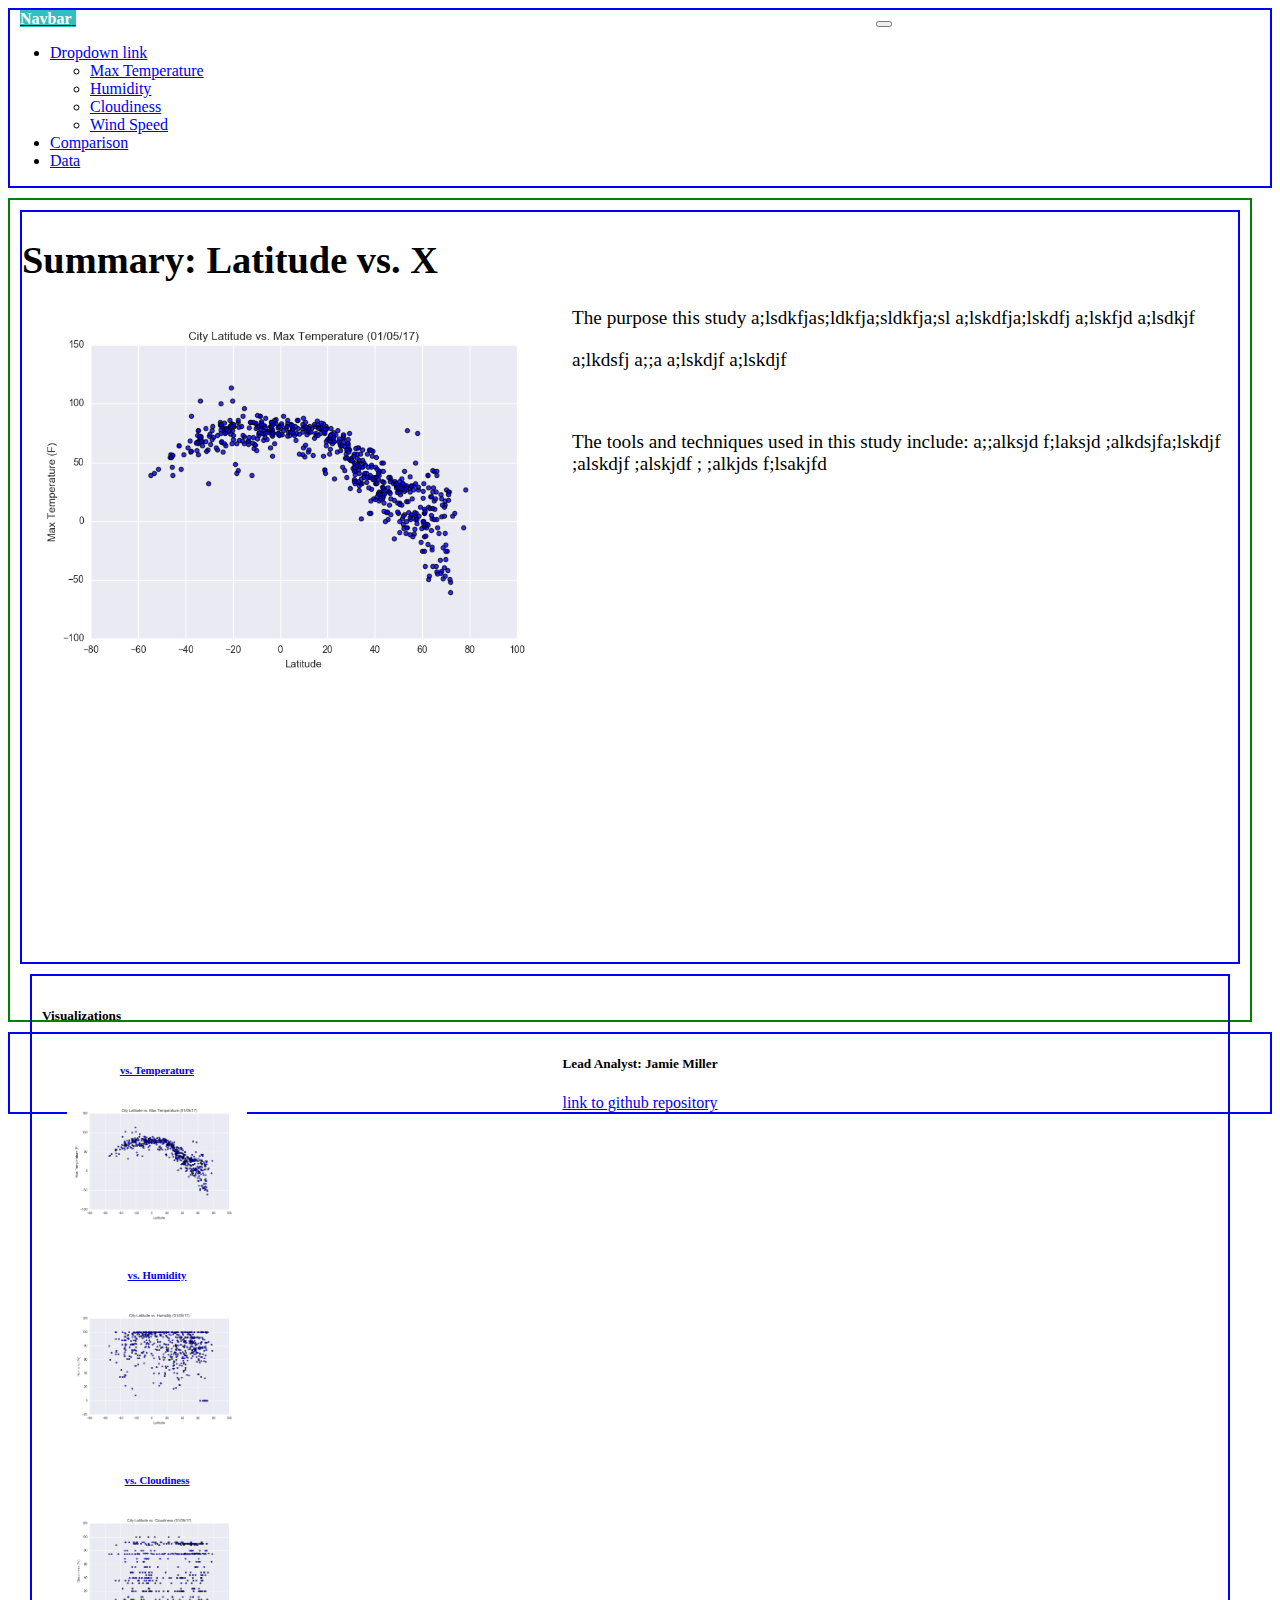
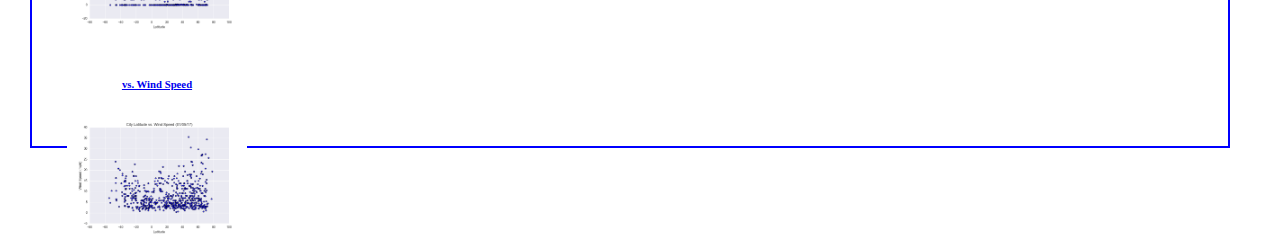
<file: index.html>
<!doctype html>
<html lang="en">

<head>
    <!-- Required meta tags -->
    <meta charset="utf-8">
    <meta name="viewport" content="width=device-width, initial-scale=1">

    <!-- Bootstrap CSS -->
    <link href="https://cdn.jsdelivr.net/npm/bootstrap@5.0.1/dist/css/bootstrap.min.css" rel="stylesheet"
        integrity="sha384-+0n0xVW2eSR5OomGNYDnhzAbDsOXxcvSN1TPprVMTNDbiYZCxYbOOl7+AMvyTG2x" crossorigin="anonymous">

    <link rel="stylesheet" href="assets/CSS/jamie_style.css">
    <title>Home</title>
</head>

<body>

    <header>
        <!-- start of the navbar -->
        <div class="container">
            <nav class="navbar navbar-expand-lg navbar-light bg-light">
                <div class="container-fluid">
                    <a class="navbar-brand" href="index.html"><span id="navbar-span">Navbar</span> </a>
                    <button class="navbar-toggler" type="button" data-bs-toggle="collapse"
                        data-bs-target="#navbarNavDropdown" aria-controls="navbarNavDropdown" aria-expanded="false"
                        aria-label="Toggle navigation">
                        <span class="navbar-toggler-icon"></span>
                    </button>
                    <div class="collapse navbar-collapse" id="navbarNavDropdown">
                        <ul class="navbar-nav">
                            <li class="nav-item dropdown">
                                <a class="nav-link dropdown-toggle" href="#" id="navbarDropdownMenuLink" role="button"
                                    data-bs-toggle="dropdown" aria-expanded="false">
                                    Dropdown link
                                </a>
                                <ul class="dropdown-menu" aria-labelledby="navbarDropdownMenuLink">
                                    <li><a class="dropdown-item" href="visualizations/temperature.html">Max
                                            Temperature</a></li>
                                    <li><a class="dropdown-item" href="visualizations/humidity.html">Humidity</a></li>
                                    <li><a class="dropdown-item" href="visualizations/cloudiness.html">Cloudiness</a>
                                    </li>
                                    <li><a class="dropdown-item" href="visualizations/wind_speed.html">Wind Speed</a>
                                    </li>
                                </ul>
                            </li>
                            <li class="nav-item">
                                <a class="nav-link active" aria-current="page" href="comparison.html">Comparison</a>
                            </li>
                            <li class="nav-item">
                                <a class="nav-link" href="data.html">Data</a>
                            </li>
                        </ul>
                    </div>
                </div>
            </nav>


        </div>
    </header>

    <main>
        <!-- start of the main body container -->
        <div class="container main-body-container">


            <div class="row">
                <!-- start of left box -->
                <div class="col-7">
                    <div class="container left-container">
                        <h1>Summary: Latitude vs. X</h1>
                        <img class="left-img" src="assets/images/temp.png" alt="latitude vs. temperature">
                        <p>The purpose this study a;lsdkfjas;ldkfja;sldkfja;sl a;lskdfja;lskdfj a;lskfjd a;lsdkjf</p>
                        a;lkdsfj a;;a a;lskdjf a;lskdjf </p>
                        <br>
                        <p>The tools and techniques used in this study include: a;;alksjd f;laksjd ;alkdsjfa;lskdjf
                            ;alskdjf ;alskjdf ; ;alkjds f;lsakjfd </p>
                    </div>
                </div>

                <!-- start of right box -->
                <div class="col-5">
                    <div class="container right-container">
                        <h5>Visualizations</h5>

                        <div class="row">
                            <div class="col-5">
                                <a href="visualizations/temperature.html">

                                    <div class="card viz-card">
                                        <h6>vs. Temperature</h6>
                                        <img class="viz-image" src="assets/images/temp.png"
                                            alt="latitud vs. temperature">
                                    </div>
                                </a>
                            </div>

                            <div class="col-5">
                                <a href="visualizations/humidity.html">

                                    <div class="card viz-card">
                                        <h6>vs. Humidity</h6>
                                        <img class="viz-image" src="assets/images/humidity.png"
                                            alt="latitud vs. temperature">
                                    </div>
                                </a>
                            </div>

                            <div class="col-5">
                                <a href="visualizations/cloudiness.html">

                                    <div class="card viz-card">
                                        <h6>vs. Cloudiness</h6>
                                        <img class="viz-image" src="assets/images/cloudiness.png"
                                            alt="latitud vs. temperature">
                                    </div>
                                </a>
                            </div>

                            <div class="col-5">
                                <a href="visualizations/wind_speed.html">

                                    <div class="card viz-card">
                                        <h6>vs. Wind Speed</h6>
                                        <img class="viz-image" src="assets/images/wind_speed.png"
                                            alt="latitud vs. temperature">
                                    </div>
                                </a>
                            </div>
                           


                        </div>
                    </div>
                </div>
            </div>

        </div>

    </main>

    <footer>
        <div class="container">
            <h5>Lead Analyst: Jamie Miller </h5>
            <a href="https://github.com/jamie-miller-rva/new_web-design-challenge" target="_blank" rel="noopener noreferrer">link to github repository</a>
        </div>


    </footer>


    <!-- Optional JavaScript; choose one of the two! -->

    <!-- Option 1: Bootstrap Bundle with Popper -->
    <script src="https://cdn.jsdelivr.net/npm/bootstrap@5.0.1/dist/js/bootstrap.bundle.min.js"
        integrity="sha384-gtEjrD/SeCtmISkJkNUaaKMoLD0//ElJ19smozuHV6z3Iehds+3Ulb9Bn9Plx0x4"
        crossorigin="anonymous"></script>

    <!-- Option 2: Separate Popper and Bootstrap JS -->
    <!--
    <script src="https://cdn.jsdelivr.net/npm/@popperjs/core@2.9.2/dist/umd/popper.min.js" integrity="sha384-IQsoLXl5PILFhosVNubq5LC7Qb9DXgDA9i+tQ8Zj3iwWAwPtgFTxbJ8NT4GN1R8p" crossorigin="anonymous"></script>
    <script src="https://cdn.jsdelivr.net/npm/bootstrap@5.0.1/dist/js/bootstrap.min.js" integrity="sha384-Atwg2Pkwv9vp0ygtn1JAojH0nYbwNJLPhwyoVbhoPwBhjQPR5VtM2+xf0Uwh9KtT" crossorigin="anonymous"></script>
    -->
</body>

</html>
</file>
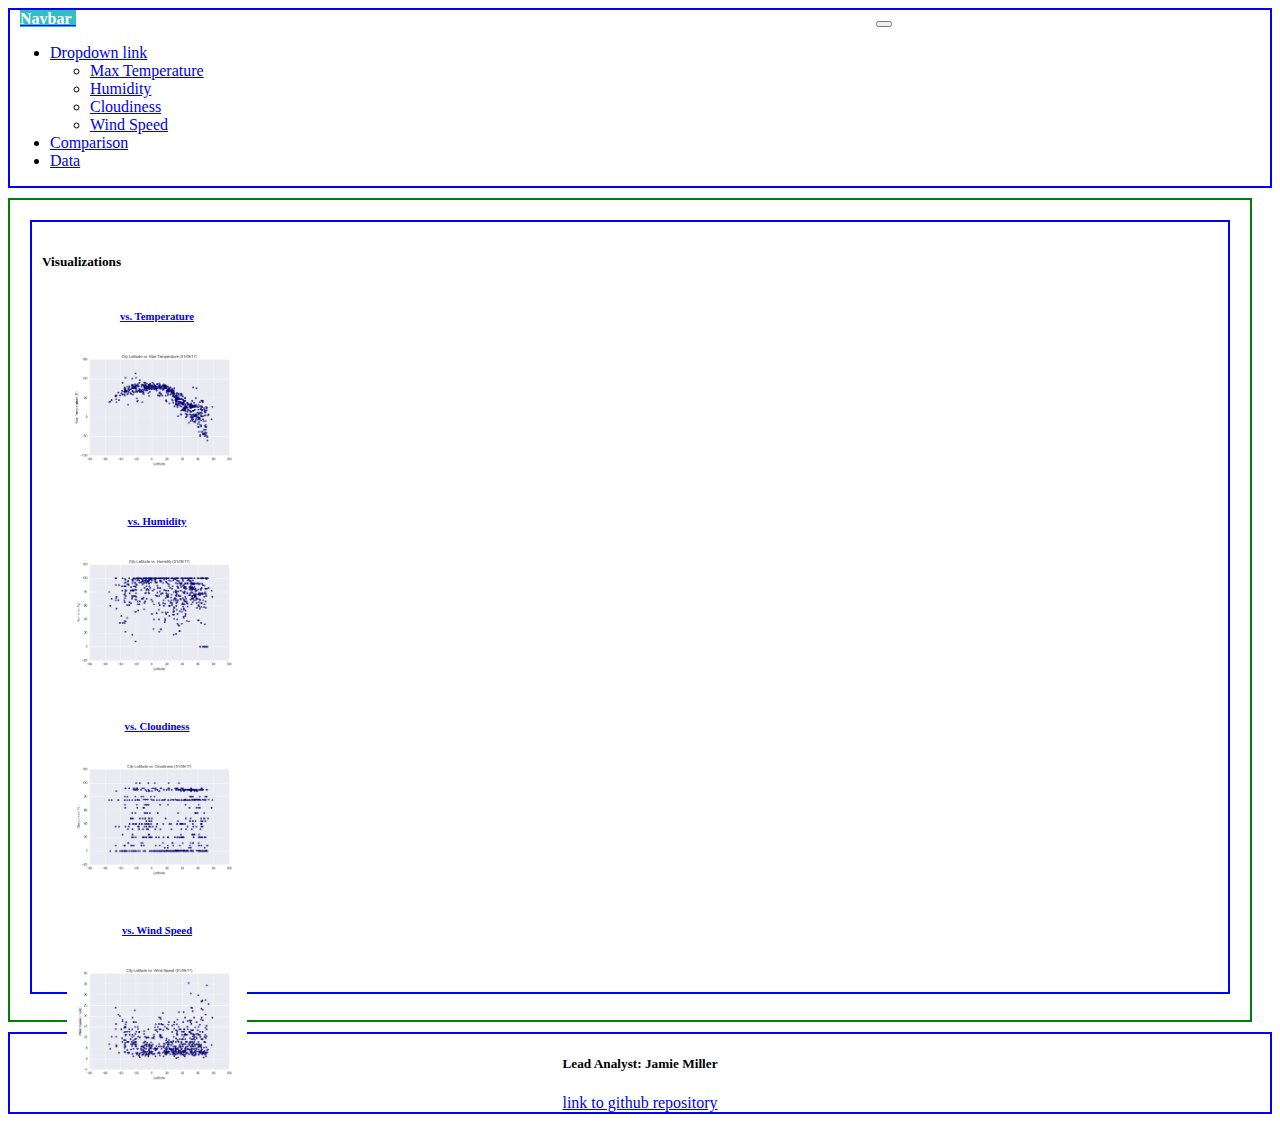
<file: comparison.html>
<!doctype html>
<html lang="en">

<head>
    <!-- Required meta tags -->
    <meta charset="utf-8">
    <meta name="viewport" content="width=device-width, initial-scale=1">

    <!-- Bootstrap CSS -->
    <link href="https://cdn.jsdelivr.net/npm/bootstrap@5.0.1/dist/css/bootstrap.min.css" rel="stylesheet"
        integrity="sha384-+0n0xVW2eSR5OomGNYDnhzAbDsOXxcvSN1TPprVMTNDbiYZCxYbOOl7+AMvyTG2x" crossorigin="anonymous">

    <link rel="stylesheet" href="assets/CSS/jamie_style.css">
    <title>Comparison</title>
</head>

<body>

    <header>
        <!-- start of the navbar -->
        <div class="container">
            <nav class="navbar navbar-expand-lg navbar-light bg-light">
                <div class="container-fluid">
                    <a class="navbar-brand" href="index.html"><span id="navbar-span">Navbar</span> </a>
                    <button class="navbar-toggler" type="button" data-bs-toggle="collapse"
                        data-bs-target="#navbarNavDropdown" aria-controls="navbarNavDropdown" aria-expanded="false"
                        aria-label="Toggle navigation">
                        <span class="navbar-toggler-icon"></span>
                    </button>
                    <div class="collapse navbar-collapse" id="navbarNavDropdown">
                        <ul class="navbar-nav">
                            <li class="nav-item dropdown">
                                <a class="nav-link dropdown-toggle" href="#" id="navbarDropdownMenuLink" role="button"
                                    data-bs-toggle="dropdown" aria-expanded="false">
                                    Dropdown link
                                </a>
                                <ul class="dropdown-menu" aria-labelledby="navbarDropdownMenuLink">
                                    <li><a class="dropdown-item" href="visualizations/temperature.html">Max
                                            Temperature</a></li>
                                    <li><a class="dropdown-item" href="visualizations/humidity.html">Humidity</a></li>
                                    <li><a class="dropdown-item" href="visualizations/cloudiness.html">Cloudiness</a>
                                    </li>
                                    <li><a class="dropdown-item" href="visualizations/wind_speed.html">Wind Speed</a>
                                    </li>
                                </ul>
                            </li>
                            <li class="nav-item">
                                <a class="nav-link active" aria-current="page" href="comparison.html">Comparison</a>
                            </li>
                            <li class="nav-item">
                                <a class="nav-link" href="data.html">Data</a>
                            </li>
                        </ul>
                    </div>
                </div>
            </nav>


        </div>
    </header>

    <main>
        <!-- start of the main body container -->
        <div class="container main-body-container">


            <!-- start of right box -->
                <div class="col-12">
                    <div class="container right-container">
                        <h5>Visualizations</h5>

                        <div class="row">
                            <div class="col-5">
                                <a href="visualizations/temperature.html">

                                    <div class="card viz-card">
                                        <h6>vs. Temperature</h6>
                                        <img class="viz-image" src="assets/images/temp.png"
                                            alt="latitud vs. temperature">
                                    </div>
                                </a>
                            </div>

                            <div class="col-5">
                                <a href="visualizations/humidity.html">

                                    <div class="card viz-card">
                                        <h6>vs. Humidity</h6>
                                        <img class="viz-image" src="assets/images/humidity.png"
                                            alt="latitud vs. temperature">
                                    </div>
                                </a>
                            </div>

                            <div class="col-5">
                                <a href="visualizations/cloudiness.html">

                                    <div class="card viz-card">
                                        <h6>vs. Cloudiness</h6>
                                        <img class="viz-image" src="assets/images/cloudiness.png"
                                            alt="latitud vs. temperature">
                                    </div>
                                </a>
                            </div>

                            <div class="col-5">
                                <a href="visualizations/wind_speed.html">

                                    <div class="card viz-card">
                                        <h6>vs. Wind Speed</h6>
                                        <img class="viz-image" src="assets/images/wind_speed.png"
                                            alt="latitud vs. temperature">
                                    </div>
                                </a>
                            </div>
                           


                        </div>
                    </div>
                </div>
            </div>

        </div>

    </main>

    <footer>
        <div class="container">
            <h5>Lead Analyst: Jamie Miller </h5>
            <a href="https://github.com/jamie-miller-rva/new_web-design-challenge" target="_blank" rel="noopener noreferrer">link to github repository</a>
        </div>


    </footer>


    <!-- Optional JavaScript; choose one of the two! -->

    <!-- Option 1: Bootstrap Bundle with Popper -->
    <script src="https://cdn.jsdelivr.net/npm/bootstrap@5.0.1/dist/js/bootstrap.bundle.min.js"
        integrity="sha384-gtEjrD/SeCtmISkJkNUaaKMoLD0//ElJ19smozuHV6z3Iehds+3Ulb9Bn9Plx0x4"
        crossorigin="anonymous"></script>

    <!-- Option 2: Separate Popper and Bootstrap JS -->
    <!--
    <script src="https://cdn.jsdelivr.net/npm/@popperjs/core@2.9.2/dist/umd/popper.min.js" integrity="sha384-IQsoLXl5PILFhosVNubq5LC7Qb9DXgDA9i+tQ8Zj3iwWAwPtgFTxbJ8NT4GN1R8p" crossorigin="anonymous"></script>
    <script src="https://cdn.jsdelivr.net/npm/bootstrap@5.0.1/dist/js/bootstrap.min.js" integrity="sha384-Atwg2Pkwv9vp0ygtn1JAojH0nYbwNJLPhwyoVbhoPwBhjQPR5VtM2+xf0Uwh9KtT" crossorigin="anonymous"></script>
    -->
</body>

</html>
</file>
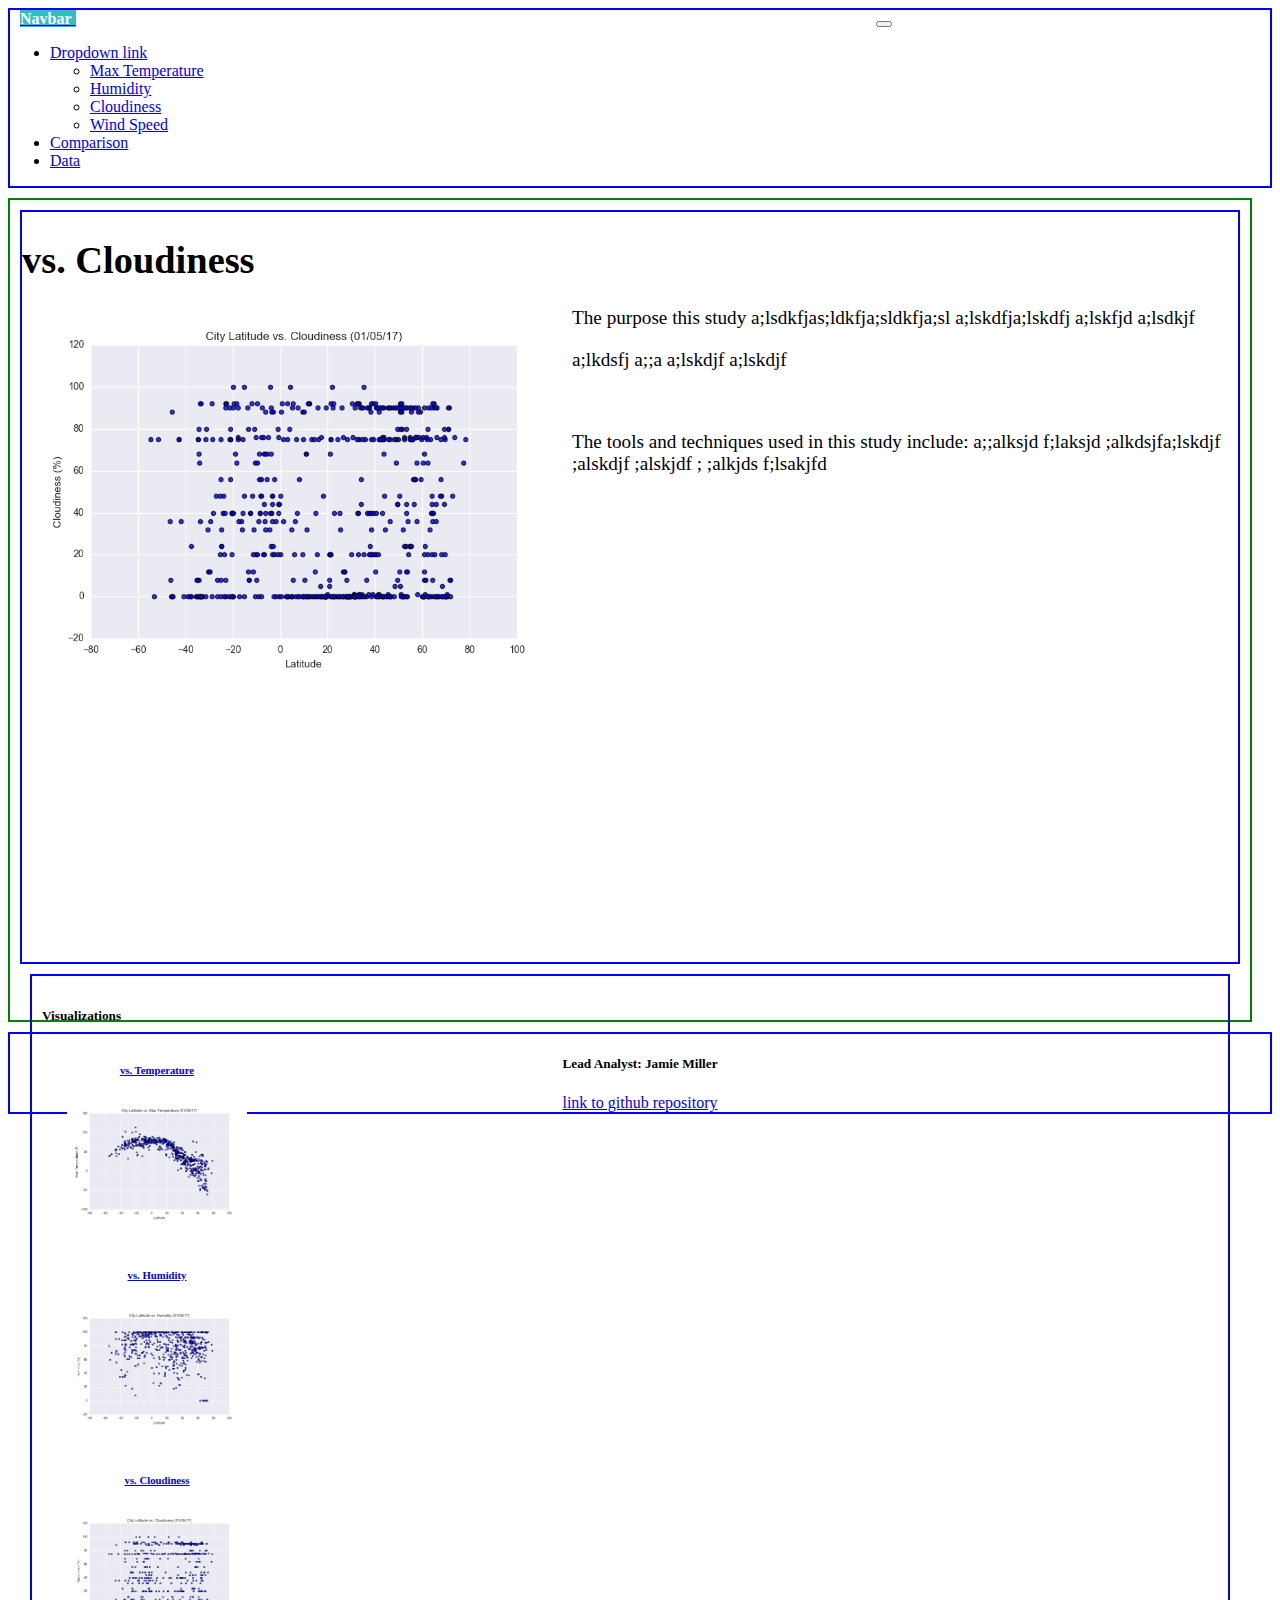
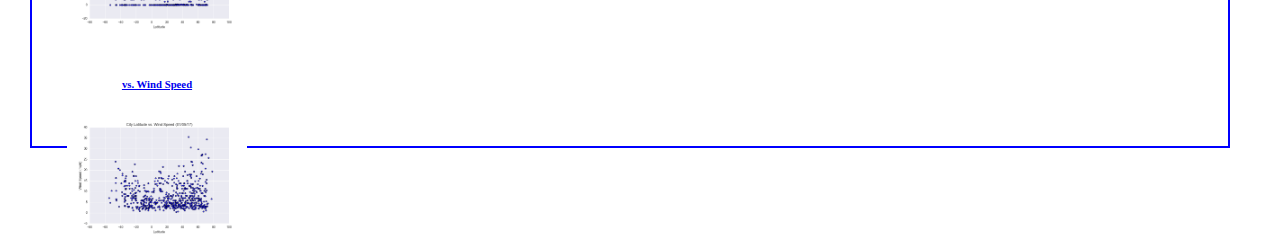
<file: visualizations/cloudiness.html>
<!doctype html>
<html lang="en">

<head>
    <!-- Required meta tags -->
    <meta charset="utf-8">
    <meta name="viewport" content="width=device-width, initial-scale=1">

    <!-- Bootstrap CSS -->
    <link href="https://cdn.jsdelivr.net/npm/bootstrap@5.0.1/dist/css/bootstrap.min.css" rel="stylesheet"
        integrity="sha384-+0n0xVW2eSR5OomGNYDnhzAbDsOXxcvSN1TPprVMTNDbiYZCxYbOOl7+AMvyTG2x" crossorigin="anonymous">

    <link rel="stylesheet" href="../assets/CSS/jamie_style.css">
    <title>Cloudiness</title>
</head>

<body>

    <header>
        <!-- start of the navbar -->
        <div class="container">
            <nav class="navbar navbar-expand-lg navbar-light bg-light">
                <div class="container-fluid">
                    <a class="navbar-brand" href="../index.html"><span id="navbar-span">Navbar</span> </a>
                    <button class="navbar-toggler" type="button" data-bs-toggle="collapse"
                        data-bs-target="#navbarNavDropdown" aria-controls="navbarNavDropdown" aria-expanded="false"
                        aria-label="Toggle navigation">
                        <span class="navbar-toggler-icon"></span>
                    </button>
                    <div class="collapse navbar-collapse" id="navbarNavDropdown">
                        <ul class="navbar-nav">
                            <li class="nav-item dropdown">
                                <a class="nav-link dropdown-toggle" href="#" id="navbarDropdownMenuLink" role="button"
                                    data-bs-toggle="dropdown" aria-expanded="false">
                                    Dropdown link
                                </a>
                                <ul class="dropdown-menu" aria-labelledby="navbarDropdownMenuLink">
                                    <li><a class="dropdown-item" href="temperature.html">Max
                                            Temperature</a></li>
                                    <li><a class="dropdown-item" href="humidity.html">Humidity</a></li>
                                    <li><a class="dropdown-item" href="cloudiness.html">Cloudiness</a>
                                    </li>
                                    <li><a class="dropdown-item" href="wind_speed.html">Wind Speed</a>
                                    </li>
                                </ul>
                            </li>
                            <li class="nav-item">
                                <a class="nav-link active" aria-current="page" href="../comparison.html">Comparison</a>
                            </li>
                            <li class="nav-item">
                                <a class="nav-link" href="../data.html">Data</a>
                            </li>
                        </ul>
                    </div>
                </div>
            </nav>


        </div>
    </header>

    <main>
        <!-- start of the main body container -->
        <div class="container main-body-container">


            <div class="row">
                <!-- start of left box -->
                <div class="col-7">
                    <div class="container left-container">
                        <h1>vs. Cloudiness</h1>
                        <img class="left-img" src="../assets/images/cloudiness.png" alt="latitude vs. temperature">
                        <p>The purpose this study a;lsdkfjas;ldkfja;sldkfja;sl a;lskdfja;lskdfj a;lskfjd a;lsdkjf</p>
                        a;lkdsfj a;;a a;lskdjf a;lskdjf </p>
                        <br>
                        <p>The tools and techniques used in this study include: a;;alksjd f;laksjd ;alkdsjfa;lskdjf
                            ;alskdjf ;alskjdf ; ;alkjds f;lsakjfd </p>
                    </div>
                </div>

                <!-- start of right box -->
                <div class="col-5">
                    <div class="container right-container">
                        <h5>Visualizations</h5>

                        <div class="row">
                            <div class="col-5">
                                <a href="temperature.html">

                                    <div class="card viz-card">
                                        <h6>vs. Temperature</h6>
                                        <img class="viz-image" src="../assets/images/temp.png"
                                            alt="latitud vs. temperature">
                                    </div>
                                </a>
                            </div>

                            <div class="col-5">
                                <a href="humidity.html">

                                    <div class="card viz-card">
                                        <h6>vs. Humidity</h6>
                                        <img class="viz-image" src="../assets/images/humidity.png"
                                            alt="latitud vs. temperature">
                                    </div>
                                </a>
                            </div>

                            <div class="col-5">
                                <a href="cloudiness.html">

                                    <div class="card viz-card">
                                        <h6>vs. Cloudiness</h6>
                                        <img class="viz-image" src="../assets/images/cloudiness.png"
                                            alt="latitud vs. temperature">
                                    </div>
                                </a>
                            </div>

                            <div class="col-5">
                                <a href="wind_speed.html">

                                    <div class="card viz-card">
                                        <h6>vs. Wind Speed</h6>
                                        <img class="viz-image" src="../assets/images/wind_speed.png"
                                            alt="latitud vs. temperature">
                                    </div>
                                </a>
                            </div>
                           


                        </div>
                    </div>
                </div>
            </div>

        </div>

    </main>

    <footer>
        <div class="container">
            <h5>Lead Analyst: Jamie Miller </h5>
            <a href="https://github.com/jamie-miller-rva/new_web-design-challenge" target="_blank" rel="noopener noreferrer">link to github repository</a>
        </div>


    </footer>


    <!-- Optional JavaScript; choose one of the two! -->

    <!-- Option 1: Bootstrap Bundle with Popper -->
    <script src="https://cdn.jsdelivr.net/npm/bootstrap@5.0.1/dist/js/bootstrap.bundle.min.js"
        integrity="sha384-gtEjrD/SeCtmISkJkNUaaKMoLD0//ElJ19smozuHV6z3Iehds+3Ulb9Bn9Plx0x4"
        crossorigin="anonymous"></script>

    <!-- Option 2: Separate Popper and Bootstrap JS -->
    <!--
    <script src="https://cdn.jsdelivr.net/npm/@popperjs/core@2.9.2/dist/umd/popper.min.js" integrity="sha384-IQsoLXl5PILFhosVNubq5LC7Qb9DXgDA9i+tQ8Zj3iwWAwPtgFTxbJ8NT4GN1R8p" crossorigin="anonymous"></script>
    <script src="https://cdn.jsdelivr.net/npm/bootstrap@5.0.1/dist/js/bootstrap.min.js" integrity="sha384-Atwg2Pkwv9vp0ygtn1JAojH0nYbwNJLPhwyoVbhoPwBhjQPR5VtM2+xf0Uwh9KtT" crossorigin="anonymous"></script>
    -->
</body>

</html>
</file>
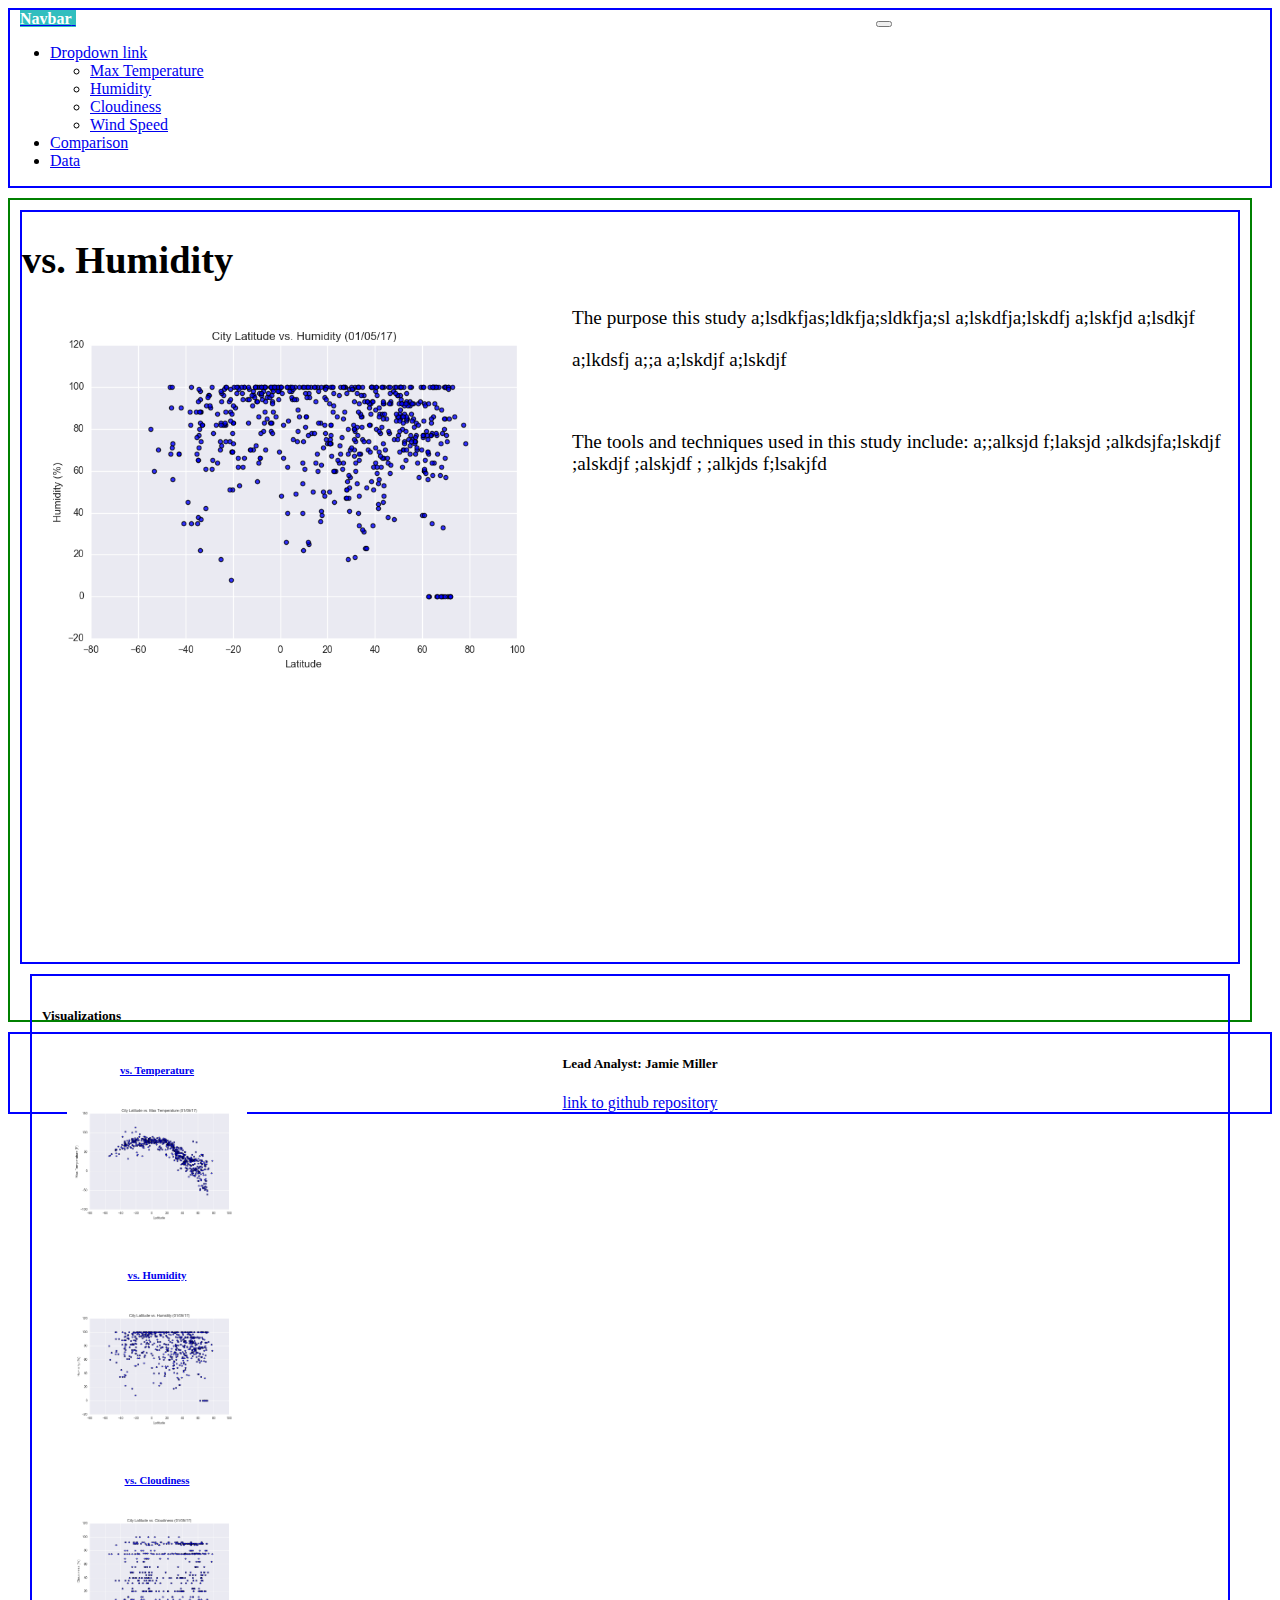
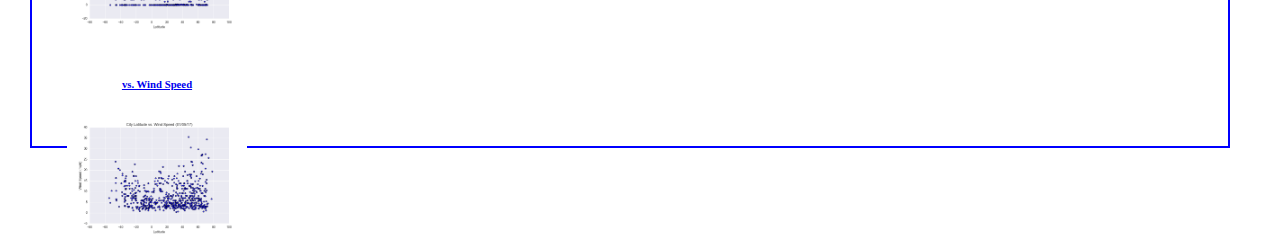
<file: visualizations/humidity.html>
<!doctype html>
<html lang="en">

<head>
    <!-- Required meta tags -->
    <meta charset="utf-8">
    <meta name="viewport" content="width=device-width, initial-scale=1">

    <!-- Bootstrap CSS -->
    <link href="https://cdn.jsdelivr.net/npm/bootstrap@5.0.1/dist/css/bootstrap.min.css" rel="stylesheet"
        integrity="sha384-+0n0xVW2eSR5OomGNYDnhzAbDsOXxcvSN1TPprVMTNDbiYZCxYbOOl7+AMvyTG2x" crossorigin="anonymous">

    <link rel="stylesheet" href="../assets/CSS/jamie_style.css">
    <title>Humidity</title>
</head>

<body>

    <header>
        <!-- start of the navbar -->
        <div class="container">
            <nav class="navbar navbar-expand-lg navbar-light bg-light">
                <div class="container-fluid">
                    <a class="navbar-brand" href="../index.html"><span id="navbar-span">Navbar</span> </a>
                    <button class="navbar-toggler" type="button" data-bs-toggle="collapse"
                        data-bs-target="#navbarNavDropdown" aria-controls="navbarNavDropdown" aria-expanded="false"
                        aria-label="Toggle navigation">
                        <span class="navbar-toggler-icon"></span>
                    </button>
                    <div class="collapse navbar-collapse" id="navbarNavDropdown">
                        <ul class="navbar-nav">
                            <li class="nav-item dropdown">
                                <a class="nav-link dropdown-toggle" href="#" id="navbarDropdownMenuLink" role="button"
                                    data-bs-toggle="dropdown" aria-expanded="false">
                                    Dropdown link
                                </a>
                                <ul class="dropdown-menu" aria-labelledby="navbarDropdownMenuLink">
                                    <li><a class="dropdown-item" href="temperature.html">Max
                                            Temperature</a></li>
                                    <li><a class="dropdown-item" href="humidity.html">Humidity</a></li>
                                    <li><a class="dropdown-item" href="cloudiness.html">Cloudiness</a>
                                    </li>
                                    <li><a class="dropdown-item" href="wind_speed.html">Wind Speed</a>
                                    </li>
                                </ul>
                            </li>
                            <li class="nav-item">
                                <a class="nav-link active" aria-current="page" href="../comparison.html">Comparison</a>
                            </li>
                            <li class="nav-item">
                                <a class="nav-link" href="../data.html">Data</a>
                            </li>
                        </ul>
                    </div>
                </div>
            </nav>


        </div>
    </header>

    <main>
        <!-- start of the main body container -->
        <div class="container main-body-container">


            <div class="row">
                <!-- start of left box -->
                <div class="col-7">
                    <div class="container left-container">
                        <h1>vs. Humidity</h1>
                        <img class="left-img" src="../assets/images/humidity.png" alt="latitude vs. humidity">
                        <p>The purpose this study a;lsdkfjas;ldkfja;sldkfja;sl a;lskdfja;lskdfj a;lskfjd a;lsdkjf</p>
                        a;lkdsfj a;;a a;lskdjf a;lskdjf </p>
                        <br>
                        <p>The tools and techniques used in this study include: a;;alksjd f;laksjd ;alkdsjfa;lskdjf
                            ;alskdjf ;alskjdf ; ;alkjds f;lsakjfd </p>
                    </div>
                </div>

                <!-- start of right box -->
                <div class="col-5">
                    <div class="container right-container">
                        <h5>Visualizations</h5>

                        <div class="row">
                            <div class="col-5">
                                <a href="temperature.html">

                                    <div class="card viz-card">
                                        <h6>vs. Temperature</h6>
                                        <img class="viz-image" src="../assets/images/temp.png"
                                            alt="latitud vs. temperature">
                                    </div>
                                </a>
                            </div>

                            <div class="col-5">
                                <a href="humidity.html">

                                    <div class="card viz-card">
                                        <h6>vs. Humidity</h6>
                                        <img class="viz-image" src="../assets/images/humidity.png"
                                            alt="latitud vs. temperature">
                                    </div>
                                </a>
                            </div>

                            <div class="col-5">
                                <a href="cloudiness.html">

                                    <div class="card viz-card">
                                        <h6>vs. Cloudiness</h6>
                                        <img class="viz-image" src="../assets/images/cloudiness.png"
                                            alt="latitud vs. temperature">
                                    </div>
                                </a>
                            </div>

                            <div class="col-5">
                                <a href="wind_speed.html">

                                    <div class="card viz-card">
                                        <h6>vs. Wind Speed</h6>
                                        <img class="viz-image" src="../assets/images/wind_speed.png"
                                            alt="latitud vs. temperature">
                                    </div>
                                </a>
                            </div>
                           


                        </div>
                    </div>
                </div>
            </div>

        </div>

    </main>

    <footer>
        <div class="container">
            <h5>Lead Analyst: Jamie Miller </h5>
            <a href="https://github.com/jamie-miller-rva/new_web-design-challenge" target="_blank" rel="noopener noreferrer">link to github repository</a>
        </div>


    </footer>


    <!-- Optional JavaScript; choose one of the two! -->

    <!-- Option 1: Bootstrap Bundle with Popper -->
    <script src="https://cdn.jsdelivr.net/npm/bootstrap@5.0.1/dist/js/bootstrap.bundle.min.js"
        integrity="sha384-gtEjrD/SeCtmISkJkNUaaKMoLD0//ElJ19smozuHV6z3Iehds+3Ulb9Bn9Plx0x4"
        crossorigin="anonymous"></script>

    <!-- Option 2: Separate Popper and Bootstrap JS -->
    <!--
    <script src="https://cdn.jsdelivr.net/npm/@popperjs/core@2.9.2/dist/umd/popper.min.js" integrity="sha384-IQsoLXl5PILFhosVNubq5LC7Qb9DXgDA9i+tQ8Zj3iwWAwPtgFTxbJ8NT4GN1R8p" crossorigin="anonymous"></script>
    <script src="https://cdn.jsdelivr.net/npm/bootstrap@5.0.1/dist/js/bootstrap.min.js" integrity="sha384-Atwg2Pkwv9vp0ygtn1JAojH0nYbwNJLPhwyoVbhoPwBhjQPR5VtM2+xf0Uwh9KtT" crossorigin="anonymous"></script>
    -->
</body>

</html>
</file>
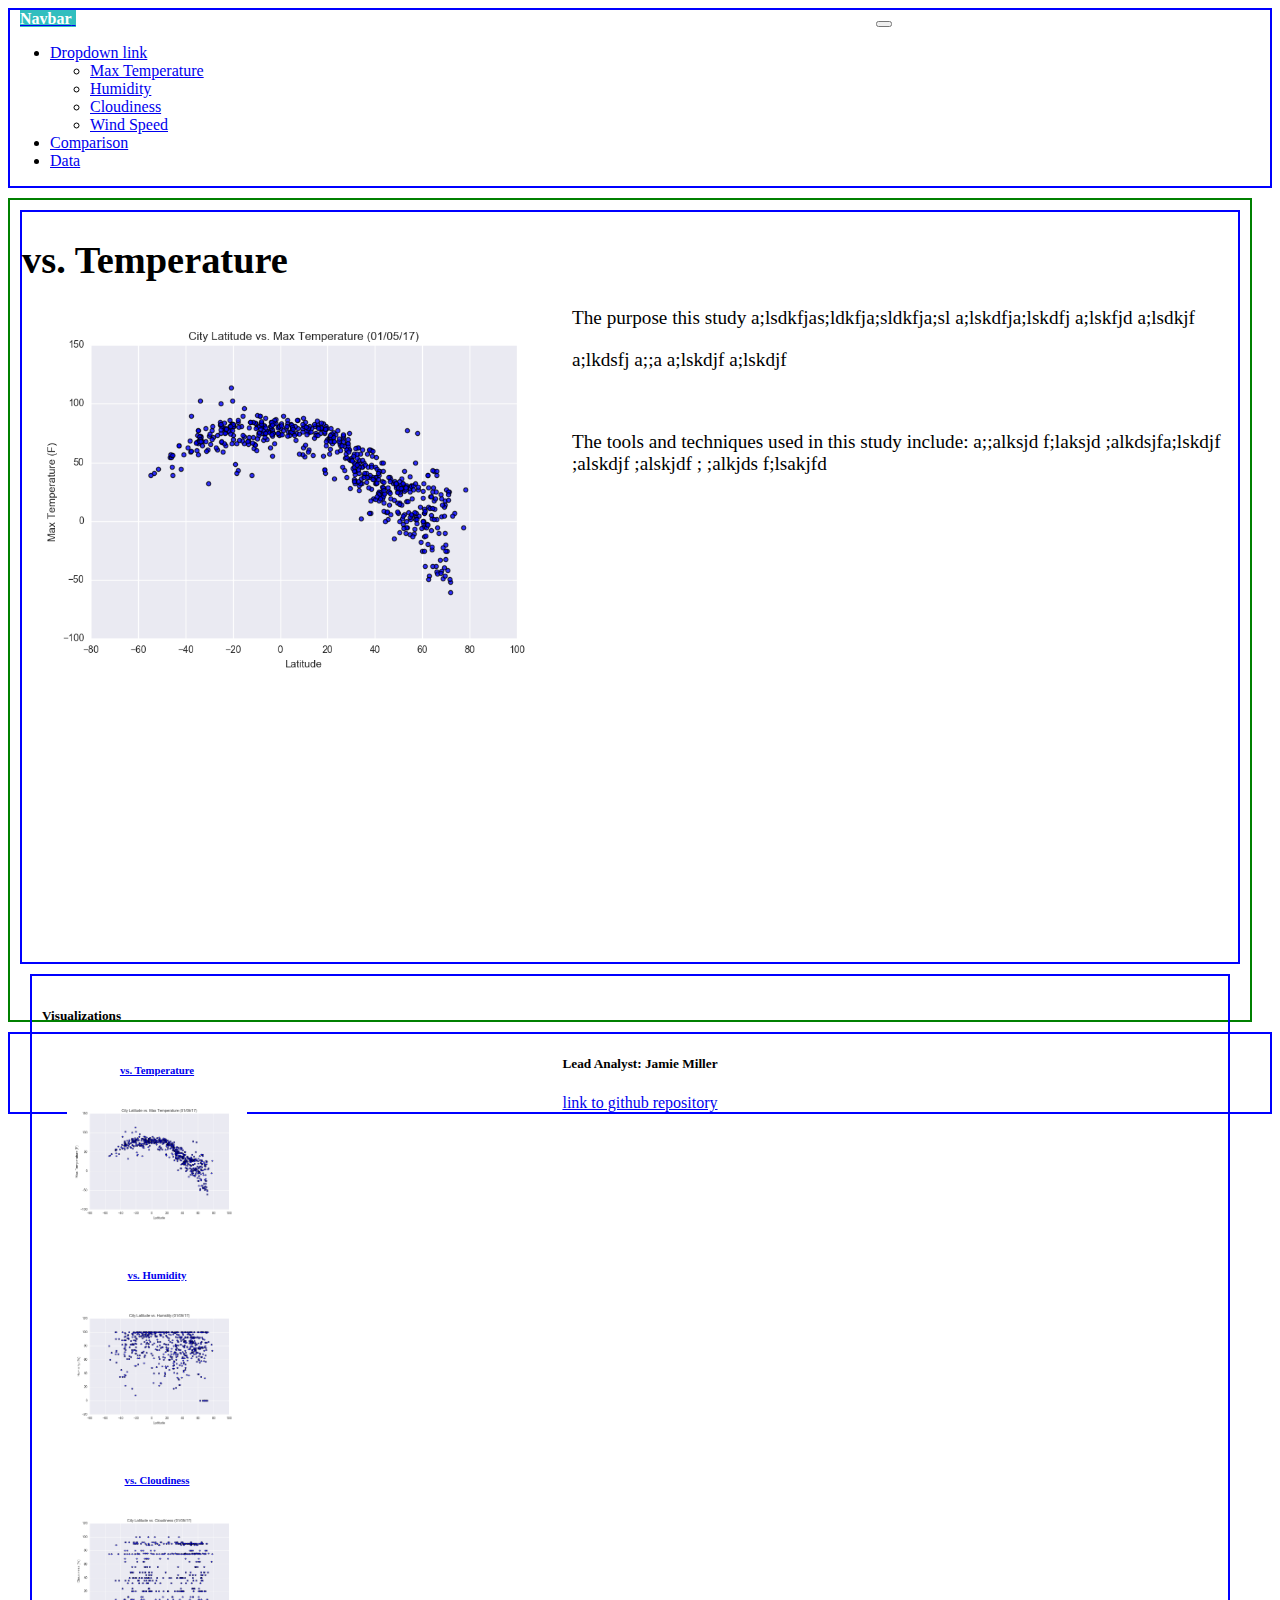
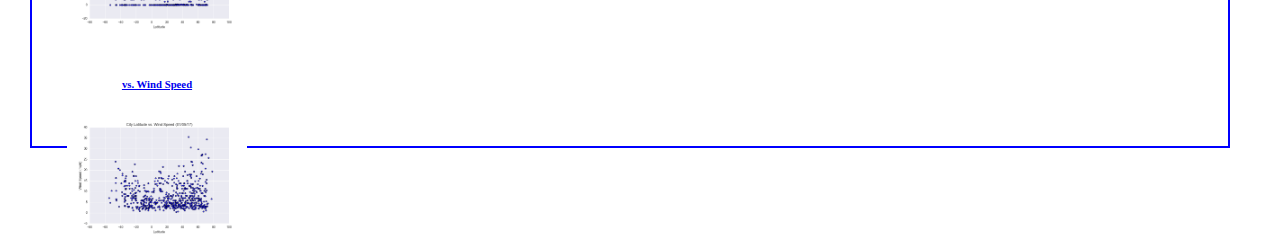
<file: visualizations/temperature.html>
<!doctype html>
<html lang="en">

<head>
    <!-- Required meta tags -->
    <meta charset="utf-8">
    <meta name="viewport" content="width=device-width, initial-scale=1">

    <!-- Bootstrap CSS -->
    <link href="https://cdn.jsdelivr.net/npm/bootstrap@5.0.1/dist/css/bootstrap.min.css" rel="stylesheet"
        integrity="sha384-+0n0xVW2eSR5OomGNYDnhzAbDsOXxcvSN1TPprVMTNDbiYZCxYbOOl7+AMvyTG2x" crossorigin="anonymous">

    <link rel="stylesheet" href="../assets/CSS/jamie_style.css">
    <title>Temperature</title>
</head>

<body>

    <header>
        <!-- start of the navbar -->
        <div class="container">
            <nav class="navbar navbar-expand-lg navbar-light bg-light">
                <div class="container-fluid">
                    <a class="navbar-brand" href="../index.html"><span id="navbar-span">Navbar</span> </a>
                    <button class="navbar-toggler" type="button" data-bs-toggle="collapse"
                        data-bs-target="#navbarNavDropdown" aria-controls="navbarNavDropdown" aria-expanded="false"
                        aria-label="Toggle navigation">
                        <span class="navbar-toggler-icon"></span>
                    </button>
                    <div class="collapse navbar-collapse" id="navbarNavDropdown">
                        <ul class="navbar-nav">
                            <li class="nav-item dropdown">
                                <a class="nav-link dropdown-toggle" href="#" id="navbarDropdownMenuLink" role="button"
                                    data-bs-toggle="dropdown" aria-expanded="false">
                                    Dropdown link
                                </a>
                                <ul class="dropdown-menu" aria-labelledby="navbarDropdownMenuLink">
                                    <li><a class="dropdown-item" href="temperature.html">Max
                                            Temperature</a></li>
                                    <li><a class="dropdown-item" href="humidity.html">Humidity</a></li>
                                    <li><a class="dropdown-item" href="cloudiness.html">Cloudiness</a>
                                    </li>
                                    <li><a class="dropdown-item" href="wind_speed.html">Wind Speed</a>
                                    </li>
                                </ul>
                            </li>
                            <li class="nav-item">
                                <a class="nav-link active" aria-current="page" href="../comparison.html">Comparison</a>
                            </li>
                            <li class="nav-item">
                                <a class="nav-link" href="../data.html">Data</a>
                            </li>
                        </ul>
                    </div>
                </div>
            </nav>


        </div>
    </header>

    <main>
        <!-- start of the main body container -->
        <div class="container main-body-container">


            <div class="row">
                <!-- start of left box -->
                <div class="col-7">
                    <div class="container left-container">
                        <h1>vs. Temperature</h1>
                        <img class="left-img" src="../assets/images/temp.png" alt="latitude vs. temperature">
                        <p>The purpose this study a;lsdkfjas;ldkfja;sldkfja;sl a;lskdfja;lskdfj a;lskfjd a;lsdkjf</p>
                        a;lkdsfj a;;a a;lskdjf a;lskdjf </p>
                        <br>
                        <p>The tools and techniques used in this study include: a;;alksjd f;laksjd ;alkdsjfa;lskdjf
                            ;alskdjf ;alskjdf ; ;alkjds f;lsakjfd </p>
                    </div>
                </div>

                <!-- start of right box -->
                <div class="col-5">
                    <div class="container right-container">
                        <h5>Visualizations</h5>

                        <div class="row">
                            <div class="col-5">
                                <a href="temperature.html">

                                    <div class="card viz-card">
                                        <h6>vs. Temperature</h6>
                                        <img class="viz-image" src="../assets/images/temp.png"
                                            alt="latitud vs. temperature">
                                    </div>
                                </a>
                            </div>

                            <div class="col-5">
                                <a href="humidity.html">

                                    <div class="card viz-card">
                                        <h6>vs. Humidity</h6>
                                        <img class="viz-image" src="../assets/images/humidity.png"
                                            alt="latitud vs. temperature">
                                    </div>
                                </a>
                            </div>

                            <div class="col-5">
                                <a href="cloudiness.html">

                                    <div class="card viz-card">
                                        <h6>vs. Cloudiness</h6>
                                        <img class="viz-image" src="../assets/images/cloudiness.png"
                                            alt="latitud vs. temperature">
                                    </div>
                                </a>
                            </div>

                            <div class="col-5">
                                <a href="wind_speed.html">

                                    <div class="card viz-card">
                                        <h6>vs. Wind Speed</h6>
                                        <img class="viz-image" src="../assets/images/wind_speed.png"
                                            alt="latitud vs. temperature">
                                    </div>
                                </a>
                            </div>
                           


                        </div>
                    </div>
                </div>
            </div>

        </div>

    </main>

    <footer>
        <div class="container">
            <h5>Lead Analyst: Jamie Miller </h5>
            <a href="https://github.com/jamie-miller-rva/new_web-design-challenge" target="_blank" rel="noopener noreferrer">link to github repository</a>
        </div>


    </footer>


    <!-- Optional JavaScript; choose one of the two! -->

    <!-- Option 1: Bootstrap Bundle with Popper -->
    <script src="https://cdn.jsdelivr.net/npm/bootstrap@5.0.1/dist/js/bootstrap.bundle.min.js"
        integrity="sha384-gtEjrD/SeCtmISkJkNUaaKMoLD0//ElJ19smozuHV6z3Iehds+3Ulb9Bn9Plx0x4"
        crossorigin="anonymous"></script>

    <!-- Option 2: Separate Popper and Bootstrap JS -->
    <!--
    <script src="https://cdn.jsdelivr.net/npm/@popperjs/core@2.9.2/dist/umd/popper.min.js" integrity="sha384-IQsoLXl5PILFhosVNubq5LC7Qb9DXgDA9i+tQ8Zj3iwWAwPtgFTxbJ8NT4GN1R8p" crossorigin="anonymous"></script>
    <script src="https://cdn.jsdelivr.net/npm/bootstrap@5.0.1/dist/js/bootstrap.min.js" integrity="sha384-Atwg2Pkwv9vp0ygtn1JAojH0nYbwNJLPhwyoVbhoPwBhjQPR5VtM2+xf0Uwh9KtT" crossorigin="anonymous"></script>
    -->
</body>

</html>
</file>
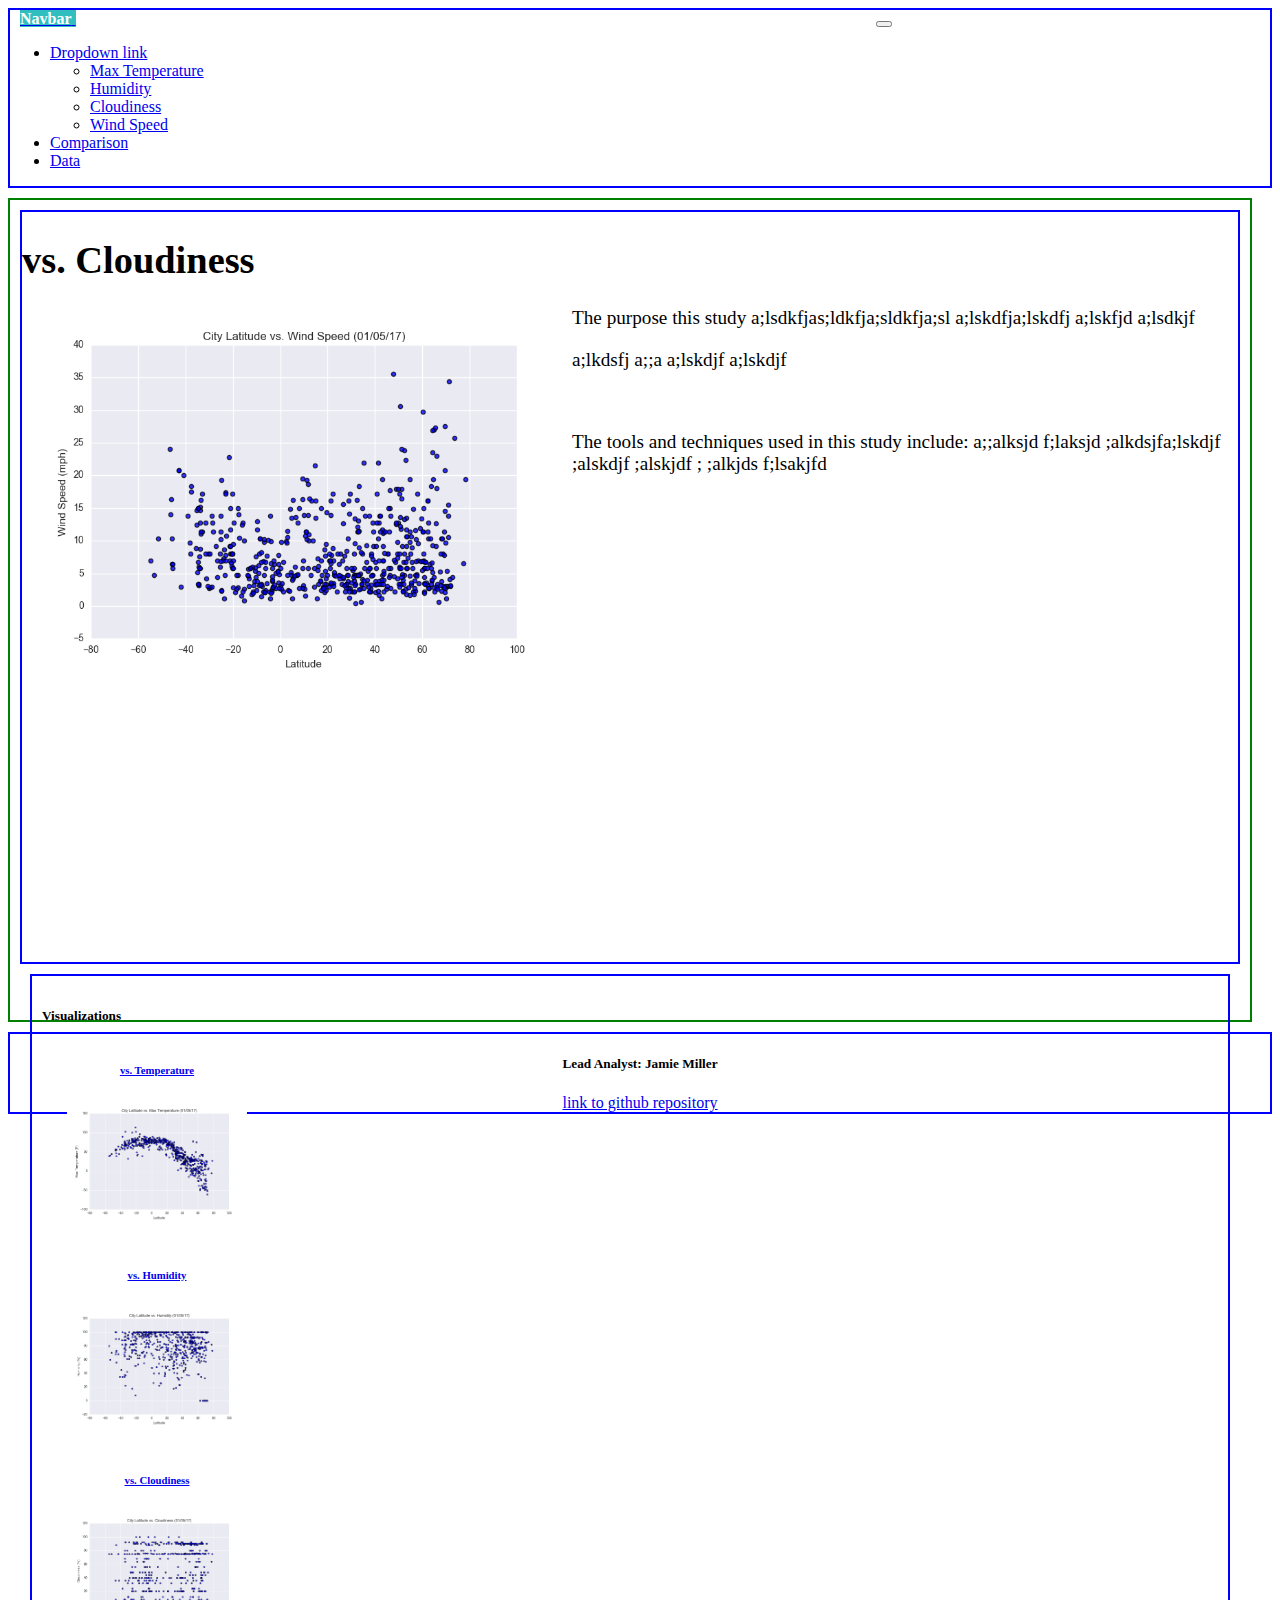
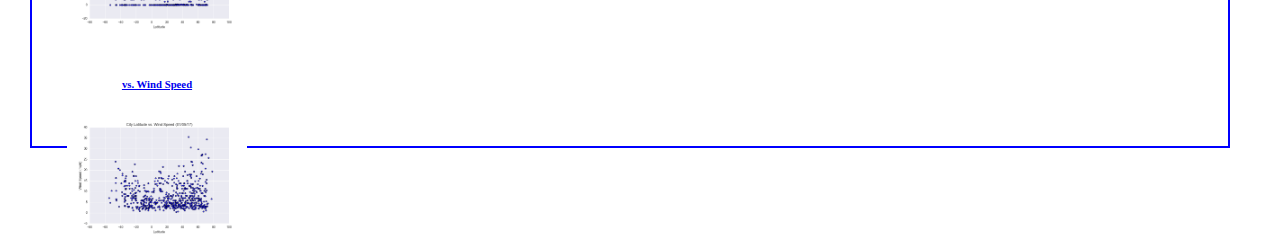
<file: visualizations/wind_speed.html>
<!doctype html>
<html lang="en">

<head>
    <!-- Required meta tags -->
    <meta charset="utf-8">
    <meta name="viewport" content="width=device-width, initial-scale=1">

    <!-- Bootstrap CSS -->
    <link href="https://cdn.jsdelivr.net/npm/bootstrap@5.0.1/dist/css/bootstrap.min.css" rel="stylesheet"
        integrity="sha384-+0n0xVW2eSR5OomGNYDnhzAbDsOXxcvSN1TPprVMTNDbiYZCxYbOOl7+AMvyTG2x" crossorigin="anonymous">

    <link rel="stylesheet" href="../assets/CSS/jamie_style.css">
    <title>Wind Speed</title>
</head>

<body>

    <header>
        <!-- start of the navbar -->
        <div class="container">
            <nav class="navbar navbar-expand-lg navbar-light bg-light">
                <div class="container-fluid">
                    <a class="navbar-brand" href="../index.html"><span id="navbar-span">Navbar</span> </a>
                    <button class="navbar-toggler" type="button" data-bs-toggle="collapse"
                        data-bs-target="#navbarNavDropdown" aria-controls="navbarNavDropdown" aria-expanded="false"
                        aria-label="Toggle navigation">
                        <span class="navbar-toggler-icon"></span>
                    </button>
                    <div class="collapse navbar-collapse" id="navbarNavDropdown">
                        <ul class="navbar-nav">
                            <li class="nav-item dropdown">
                                <a class="nav-link dropdown-toggle" href="#" id="navbarDropdownMenuLink" role="button"
                                    data-bs-toggle="dropdown" aria-expanded="false">
                                    Dropdown link
                                </a>
                                <ul class="dropdown-menu" aria-labelledby="navbarDropdownMenuLink">
                                    <li><a class="dropdown-item" href="temperature.html">Max
                                            Temperature</a></li>
                                    <li><a class="dropdown-item" href="humidity.html">Humidity</a></li>
                                    <li><a class="dropdown-item" href="cloudiness.html">Cloudiness</a>
                                    </li>
                                    <li><a class="dropdown-item" href="wind_speed.html">Wind Speed</a>
                                    </li>
                                </ul>
                            </li>
                            <li class="nav-item">
                                <a class="nav-link active" aria-current="page" href="../comparison.html">Comparison</a>
                            </li>
                            <li class="nav-item">
                                <a class="nav-link" href="../data.html">Data</a>
                            </li>
                        </ul>
                    </div>
                </div>
            </nav>


        </div>
    </header>

    <main>
        <!-- start of the main body container -->
        <div class="container main-body-container">


            <div class="row">
                <!-- start of left box -->
                <div class="col-7">
                    <div class="container left-container">
                        <h1>vs. Cloudiness</h1>
                        <img class="left-img" src="../assets/images/wind_speed.png" alt="latitude vs. wind speed">
                        <p>The purpose this study a;lsdkfjas;ldkfja;sldkfja;sl a;lskdfja;lskdfj a;lskfjd a;lsdkjf</p>
                        a;lkdsfj a;;a a;lskdjf a;lskdjf </p>
                        <br>
                        <p>The tools and techniques used in this study include: a;;alksjd f;laksjd ;alkdsjfa;lskdjf
                            ;alskdjf ;alskjdf ; ;alkjds f;lsakjfd </p>
                    </div>
                </div>

                <!-- start of right box -->
                <div class="col-5">
                    <div class="container right-container">
                        <h5>Visualizations</h5>

                        <div class="row">
                            <div class="col-5">
                                <a href="temperature.html">

                                    <div class="card viz-card">
                                        <h6>vs. Temperature</h6>
                                        <img class="viz-image" src="../assets/images/temp.png"
                                            alt="latitud vs. temperature">
                                    </div>
                                </a>
                            </div>

                            <div class="col-5">
                                <a href="humidity.html">

                                    <div class="card viz-card">
                                        <h6>vs. Humidity</h6>
                                        <img class="viz-image" src="../assets/images/humidity.png"
                                            alt="latitud vs. temperature">
                                    </div>
                                </a>
                            </div>

                            <div class="col-5">
                                <a href="cloudiness.html">

                                    <div class="card viz-card">
                                        <h6>vs. Cloudiness</h6>
                                        <img class="viz-image" src="../assets/images/cloudiness.png"
                                            alt="latitud vs. temperature">
                                    </div>
                                </a>
                            </div>

                            <div class="col-5">
                                <a href="wind_speed.html">

                                    <div class="card viz-card">
                                        <h6>vs. Wind Speed</h6>
                                        <img class="viz-image" src="../assets/images/wind_speed.png"
                                            alt="latitud vs. temperature">
                                    </div>
                                </a>
                            </div>
                           


                        </div>
                    </div>
                </div>
            </div>

        </div>

    </main>

    <footer>
        <div class="container">
            <h5>Lead Analyst: Jamie Miller </h5>
            <a href="https://github.com/jamie-miller-rva/new_web-design-challenge" target="_blank" rel="noopener noreferrer">link to github repository</a>
        </div>


    </footer>


    <!-- Optional JavaScript; choose one of the two! -->

    <!-- Option 1: Bootstrap Bundle with Popper -->
    <script src="https://cdn.jsdelivr.net/npm/bootstrap@5.0.1/dist/js/bootstrap.bundle.min.js"
        integrity="sha384-gtEjrD/SeCtmISkJkNUaaKMoLD0//ElJ19smozuHV6z3Iehds+3Ulb9Bn9Plx0x4"
        crossorigin="anonymous"></script>

    <!-- Option 2: Separate Popper and Bootstrap JS -->
    <!--
    <script src="https://cdn.jsdelivr.net/npm/@popperjs/core@2.9.2/dist/umd/popper.min.js" integrity="sha384-IQsoLXl5PILFhosVNubq5LC7Qb9DXgDA9i+tQ8Zj3iwWAwPtgFTxbJ8NT4GN1R8p" crossorigin="anonymous"></script>
    <script src="https://cdn.jsdelivr.net/npm/bootstrap@5.0.1/dist/js/bootstrap.min.js" integrity="sha384-Atwg2Pkwv9vp0ygtn1JAojH0nYbwNJLPhwyoVbhoPwBhjQPR5VtM2+xf0Uwh9KtT" crossorigin="anonymous"></script>
    -->
</body>

</html>
</file>
<file: assets/CSS/jamie_style.css>
/* jamie's CSS style sheet template */

/* positioning */
/* box-model */
/* text */
/* visual */

body {
    /* positioning */
    position: relative;
}
.container {
    /* positioning */    
    /* box-model */   
    border: 2px solid blue;
    /* text */
    /* visual */  
}

.navbar-brand {
    /* positioning */
    height: 40px;
    width: 120px;
    /* box-model */

    margin: 10px 800px 10px 10px;
    /* text */
    text-align: center;
    /* visual */
    background-color: rgb(49, 190, 190);    
}

#navbar-span {
    /* text */
    color: white;
    font-weight: bold;
}

.main-body-container {
    /* positioning */
    height: 800px;
    width: 1220px;
    /* box-model */
    margin-top: 10px;
    margin-bottom: 10px;
    border: 2px solid green;
    padding: 10px 10px 10px 10px;
    /* text */
    /* visual */
    align-self: center;
}

.left-container,
.right-container {
/* positioning */
height: 750px;
/* box-model */
/* text */
/* visual */   
}

.left-container {
    /* positioning */
    /* box-model */
    /* text */
    font-size: larger;
    /* visual */     
}

.left-img {
/* positioning */
width: 550px;
/* box-model */
/* text */
/* visual */
float: left;    
}

.right-container {
    /* positioning */
    /* box-model */
    margin: 10px;
    padding: 10px;
    /* text */
    /* visual */    
}

.viz-card {
/* positioning */
/* box-model */
margin: 40px 20px 40px 20px;
width: 190px;
/* text */
text-align: center;
/* visual */    
}

.viz-card:hover {
    /* visual */
    opacity: 0.70;
}


.viz-image {
/* positioning */
width: 180px;
/* box-model */
/* text */
/* visual */    
}

footer {
    /* text */
    text-align: center;
}
</file>
